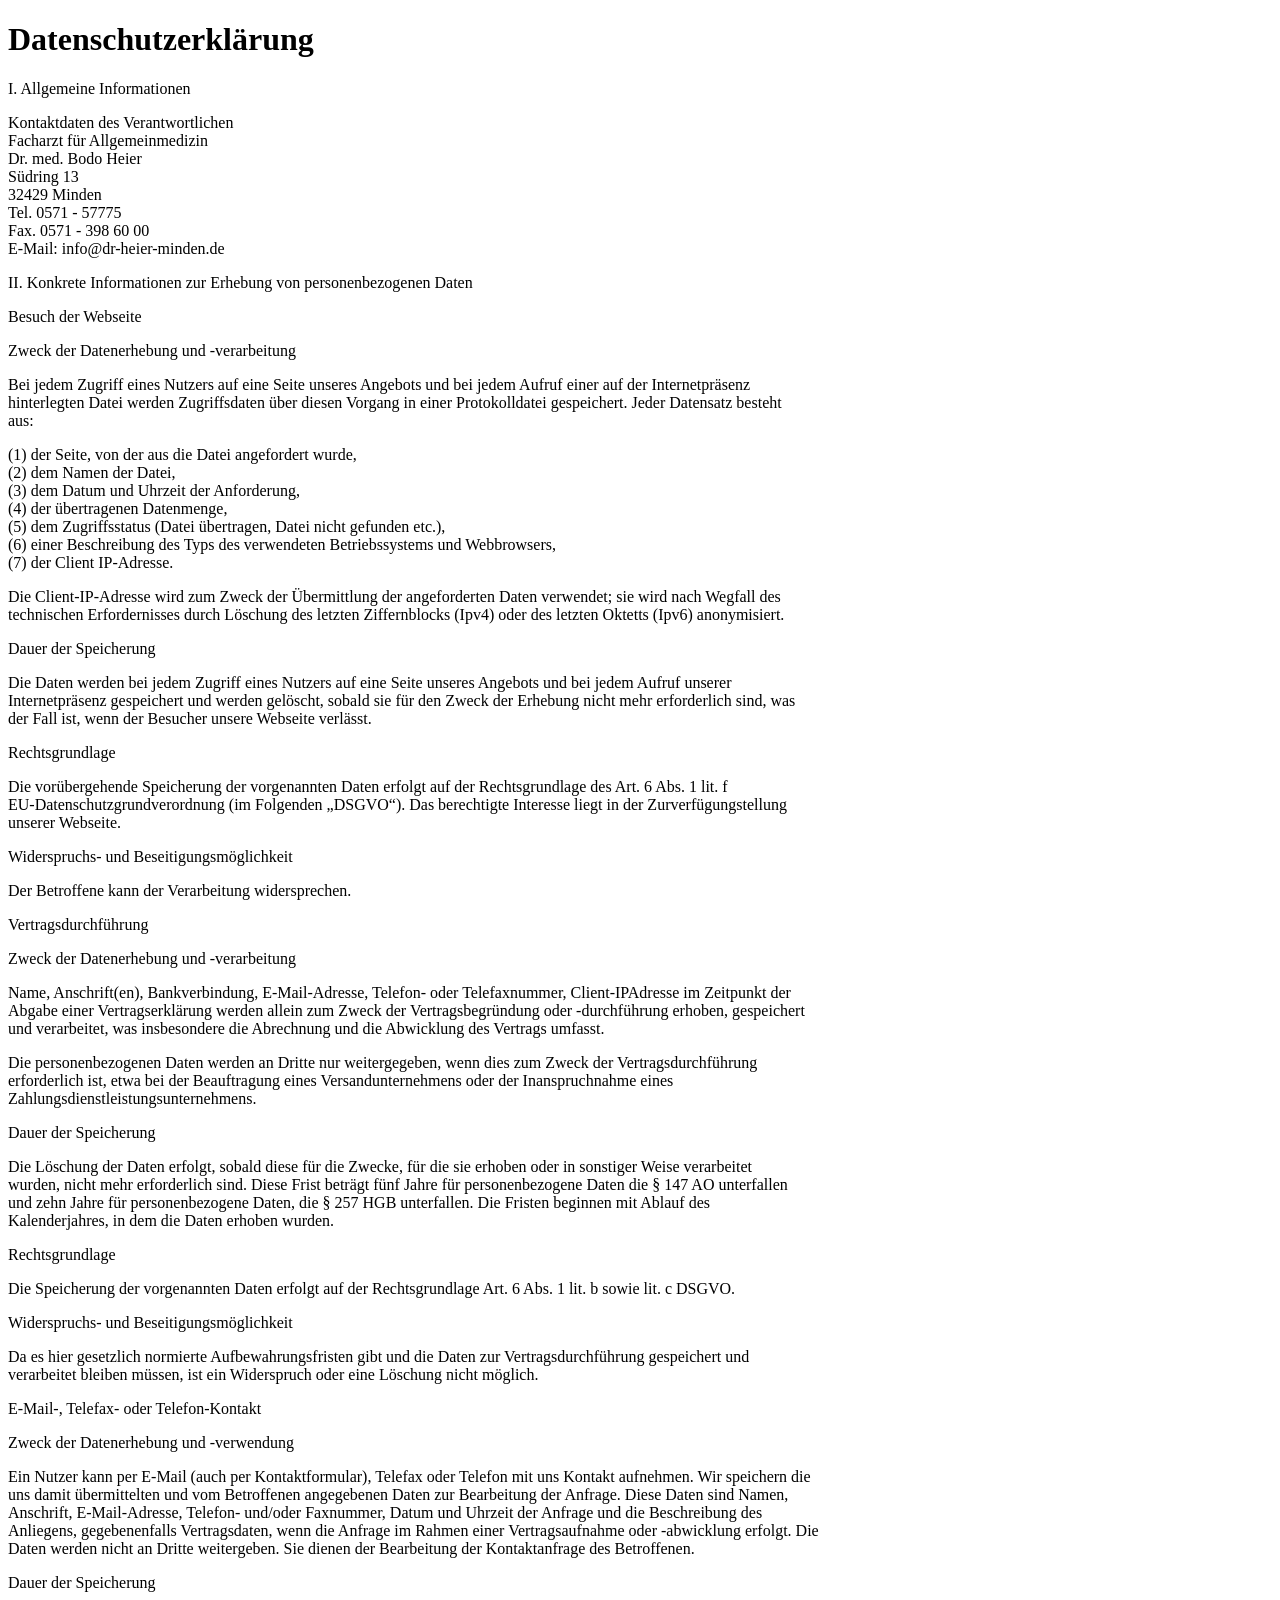
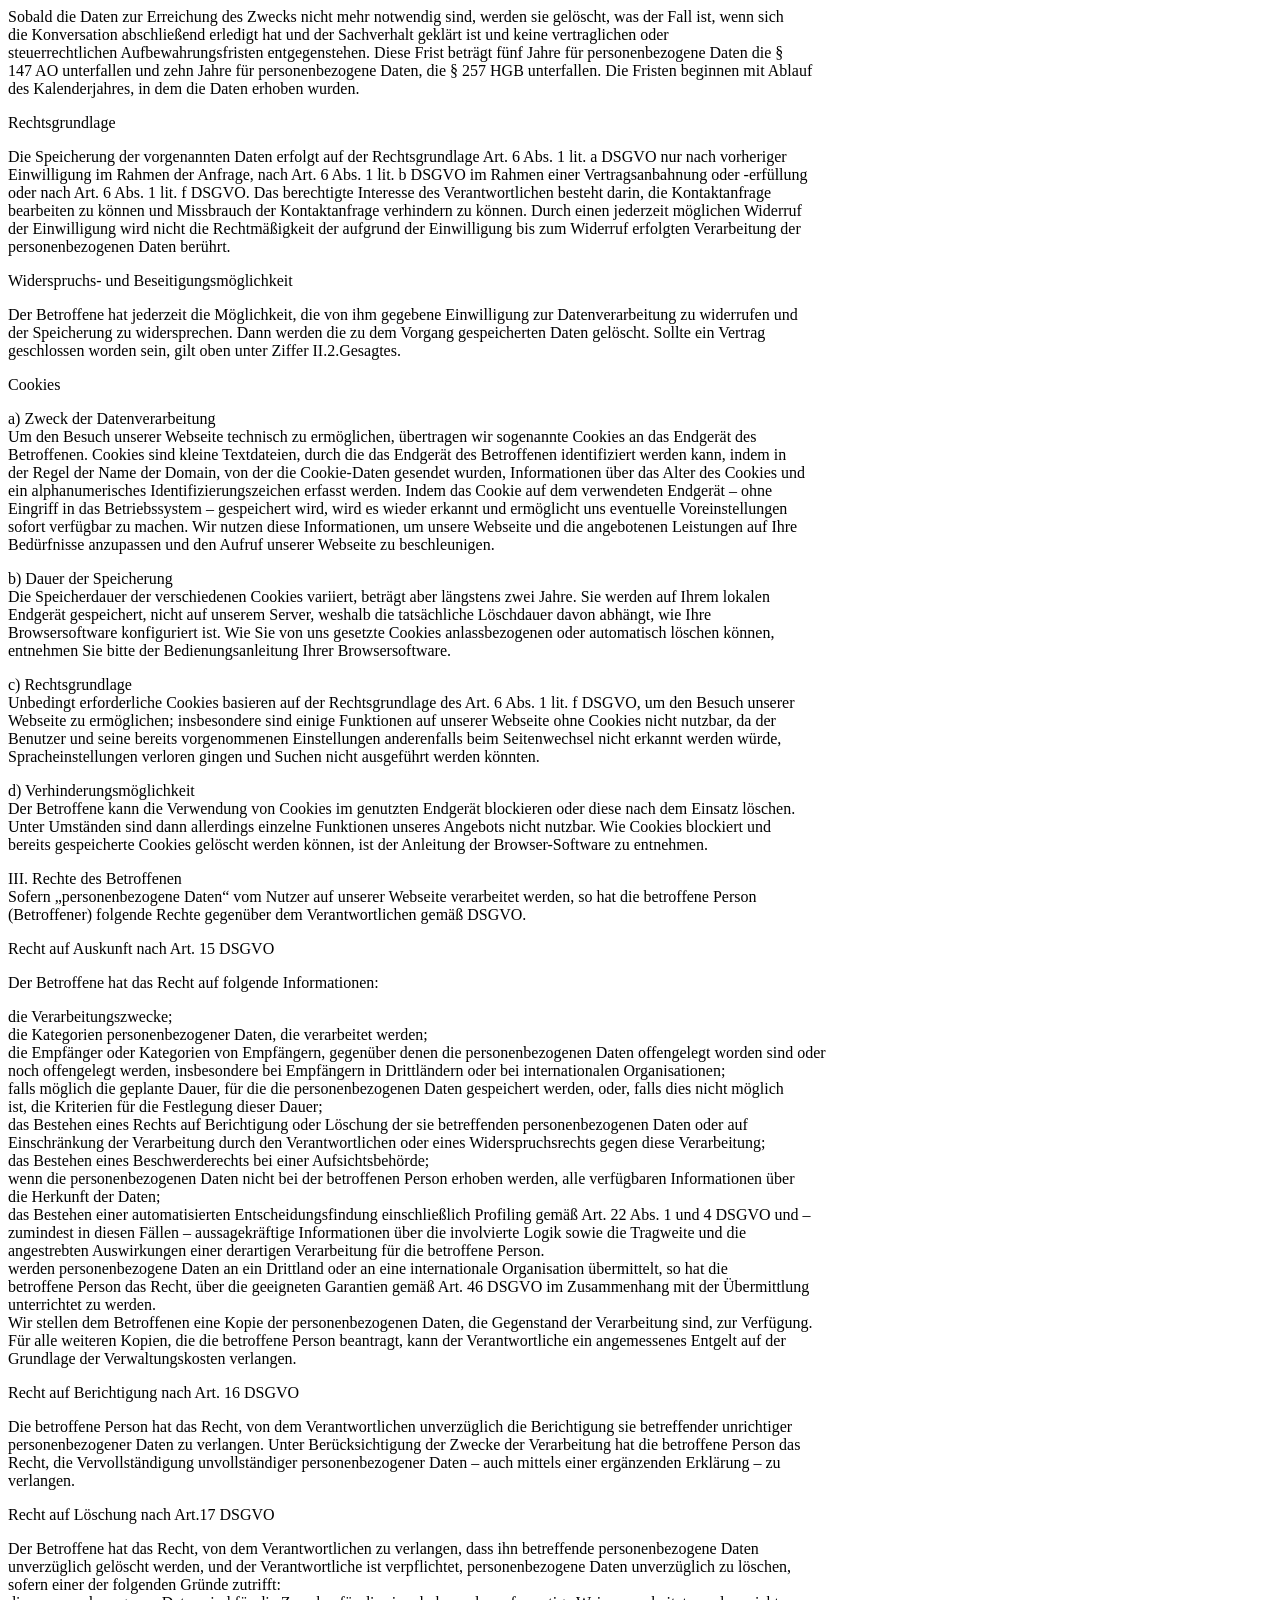
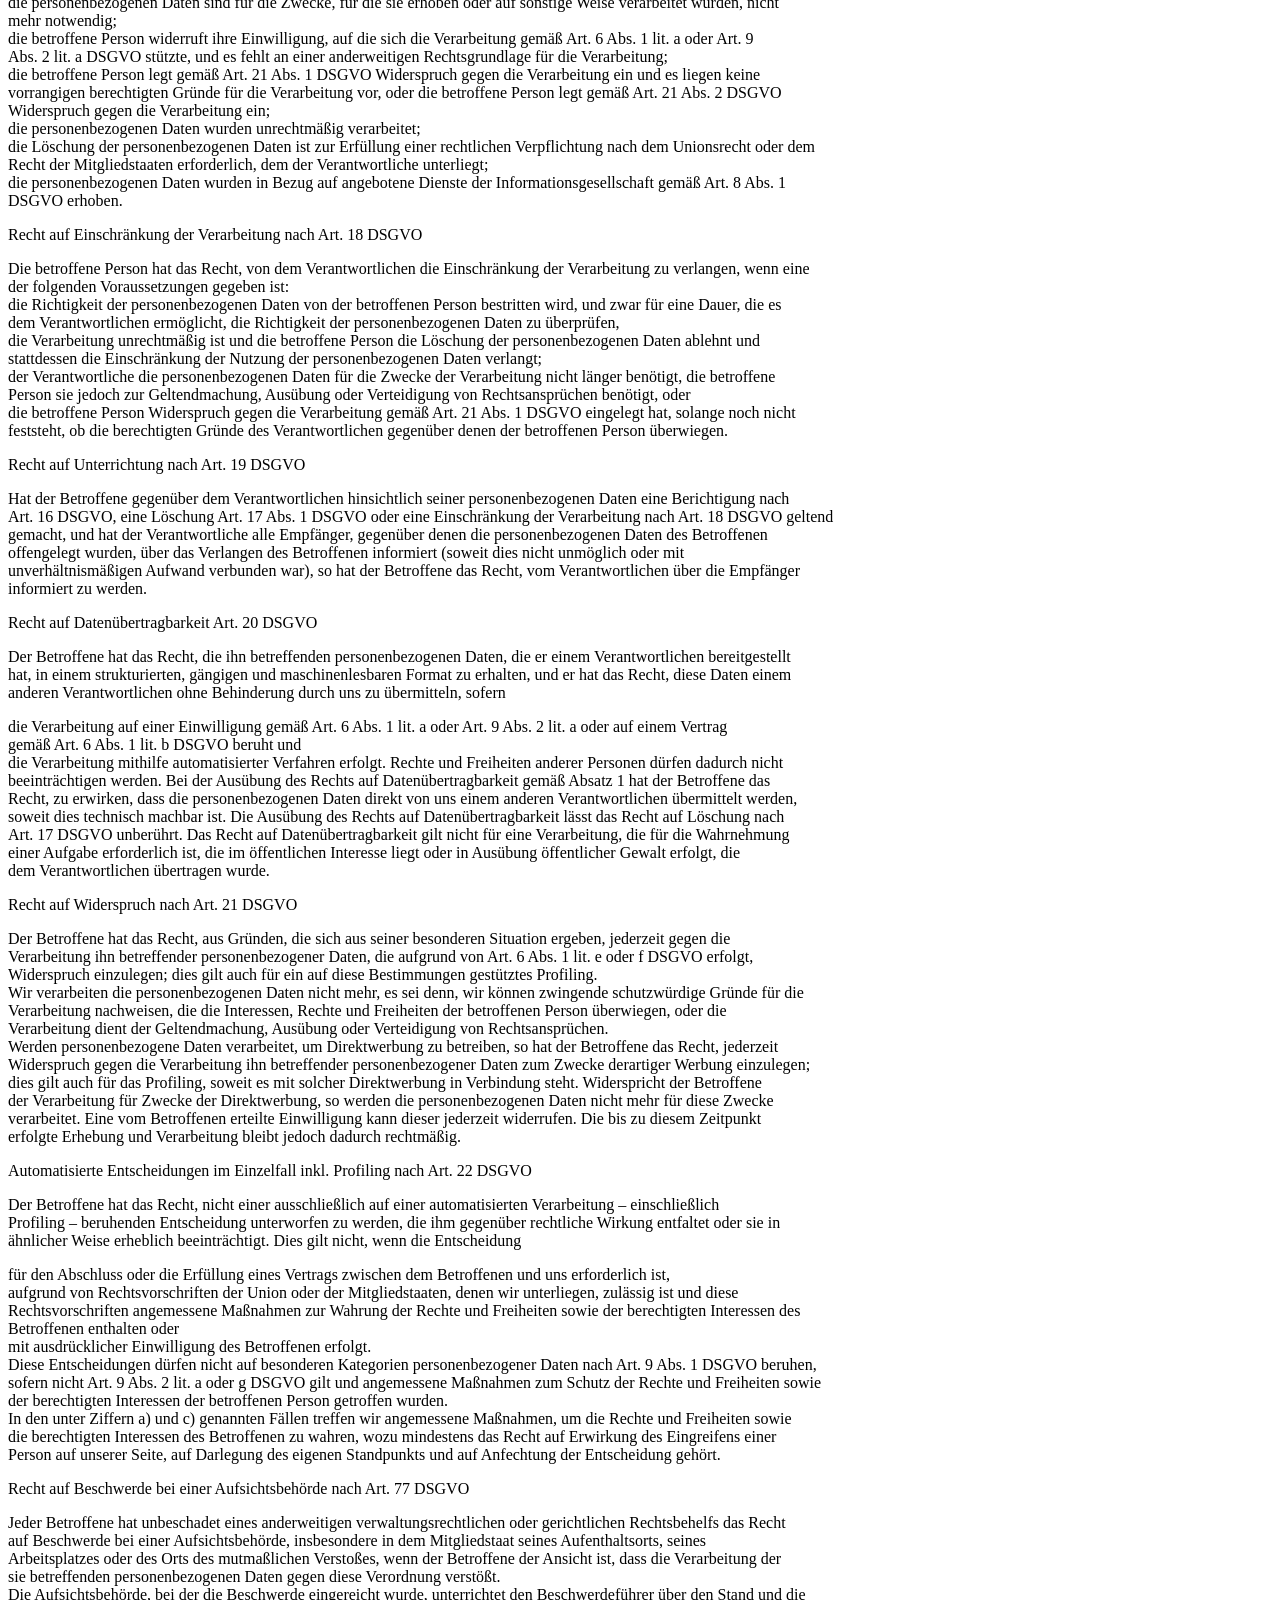
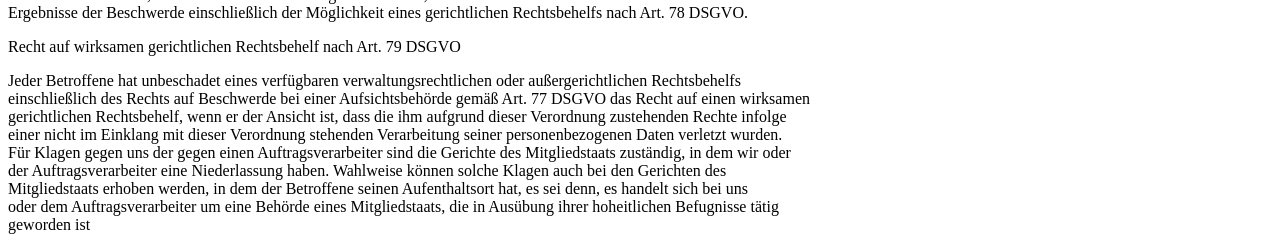
<file: datenschutz.html>
<!DOCTYPE html>
<html>

<head>
    <meta charset="utf-8">
    <title>Datenschutz­erklärung.md</title>
    <style></style>
</head>

<body id="preview">
    <h1 class="code-line" data-line-start=0 data-line-end=1><a id="Datenschutzerklrung_0"></a>Datenschutz­erklärung</h1>
    <p class="has-line-data" data-line-start="2" data-line-end="3">I. Allgemeine Informationen</p>
    <p class="has-line-data" data-line-start="4" data-line-end="12">Kontaktdaten des Verantwortlichen<br>
        Facharzt für Allgemeinmedizin<br>
        Dr. med. Bodo Heier<br>
        Südring 13<br>
        32429 Minden<br>
        Tel. 0571 - 57775<br>
        Fax. 0571 - 398 60 00<br>
        E-Mail: info@dr-heier-minden.de</p>
    <p class="has-line-data" data-line-start="13" data-line-end="14">II. Konkrete Informationen zur Erhebung von
        personenbezogenen Daten</p>
    <p class="has-line-data" data-line-start="15" data-line-end="16">Besuch der Webseite</p>
    <p class="has-line-data" data-line-start="17" data-line-end="18">Zweck der Datenerhebung und -verarbeitung</p>
    <p class="has-line-data" data-line-start="19" data-line-end="22">Bei jedem Zugriff eines Nutzers auf eine Seite
        unseres Angebots und bei jedem Aufruf einer auf der Internetpräsenz<br>
        hinterlegten Datei werden Zugriffsdaten über diesen Vorgang in einer Protokolldatei gespeichert. Jeder Datensatz
        besteht<br>
        aus:</p>
    <p class="has-line-data" data-line-start="23" data-line-end="30">(1) der Seite, von der aus die Datei angefordert
        wurde,<br>
        (2) dem Namen der Datei,<br>
        (3) dem Datum und Uhrzeit der Anforderung,<br>
        (4) der übertragenen Datenmenge,<br>
        (5) dem Zugriffsstatus (Datei übertragen, Datei nicht gefunden etc.),<br>
        (6) einer Beschreibung des Typs des verwendeten Betriebssystems und Webbrowsers,<br>
        (7) der Client IP-Adresse.</p>
    <p class="has-line-data" data-line-start="31" data-line-end="33">Die Client-IP-Adresse wird zum Zweck der
        Übermittlung der angeforderten Daten verwendet; sie wird nach Wegfall des<br>
        technischen Erfordernisses durch Löschung des letzten Ziffernblocks (Ipv4) oder des letzten Oktetts (Ipv6)
        anonymisiert.</p>
    <p class="has-line-data" data-line-start="34" data-line-end="35">Dauer der Speicherung</p>
    <p class="has-line-data" data-line-start="36" data-line-end="39">Die Daten werden bei jedem Zugriff eines Nutzers
        auf eine Seite unseres Angebots und bei jedem Aufruf unserer<br>
        Internetpräsenz gespeichert und werden gelöscht, sobald sie für den Zweck der Erhebung nicht mehr erforderlich
        sind, was<br>
        der Fall ist, wenn der Besucher unsere Webseite verlässt.</p>
    <p class="has-line-data" data-line-start="40" data-line-end="41">Rechtsgrundlage</p>
    <p class="has-line-data" data-line-start="42" data-line-end="45">Die vorübergehende Speicherung der vorgenannten
        Daten erfolgt auf der Rechtsgrundlage des Art. 6 Abs. 1 lit. f<br>
        EU-Datenschutzgrundverordnung (im Folgenden „DSGVO“). Das berechtigte Interesse liegt in der
        Zurverfügungstellung<br>
        unserer Webseite.</p>
    <p class="has-line-data" data-line-start="46" data-line-end="47">Widerspruchs- und Beseitigungsmöglichkeit</p>
    <p class="has-line-data" data-line-start="48" data-line-end="49">Der Betroffene kann der Verarbeitung widersprechen.
    </p>
    <p class="has-line-data" data-line-start="50" data-line-end="51">Vertragsdurchführung</p>
    <p class="has-line-data" data-line-start="52" data-line-end="53">Zweck der Datenerhebung und -verarbeitung</p>
    <p class="has-line-data" data-line-start="54" data-line-end="57">Name, Anschrift(en), Bankverbindung,
        E-Mail-Adresse, Telefon- oder Telefaxnummer, Client-IPAdresse im Zeitpunkt der<br>
        Abgabe einer Vertragserklärung werden allein zum Zweck der Vertragsbegründung oder -durchführung erhoben,
        gespeichert<br>
        und verarbeitet, was insbesondere die Abrechnung und die Abwicklung des Vertrags umfasst.</p>
    <p class="has-line-data" data-line-start="58" data-line-end="61">Die personenbezogenen Daten werden an Dritte nur
        weitergegeben, wenn dies zum Zweck der Vertragsdurchführung<br>
        erforderlich ist, etwa bei der Beauftragung eines Versandunternehmens oder der Inanspruchnahme eines<br>
        Zahlungsdienstleistungsunternehmens.</p>
    <p class="has-line-data" data-line-start="62" data-line-end="63">Dauer der Speicherung</p>
    <p class="has-line-data" data-line-start="64" data-line-end="68">Die Löschung der Daten erfolgt, sobald diese für
        die Zwecke, für die sie erhoben oder in sonstiger Weise verarbeitet<br>
        wurden, nicht mehr erforderlich sind. Diese Frist beträgt fünf Jahre für personenbezogene Daten die § 147 AO
        unterfallen<br>
        und zehn Jahre für personenbezogene Daten, die § 257 HGB unterfallen. Die Fristen beginnen mit Ablauf des<br>
        Kalenderjahres, in dem die Daten erhoben wurden.</p>
    <p class="has-line-data" data-line-start="69" data-line-end="70">Rechtsgrundlage</p>
    <p class="has-line-data" data-line-start="71" data-line-end="72">Die Speicherung der vorgenannten Daten erfolgt auf
        der Rechtsgrundlage Art. 6 Abs. 1 lit. b sowie lit. c DSGVO.</p>
    <p class="has-line-data" data-line-start="73" data-line-end="74">Widerspruchs- und Beseitigungsmöglichkeit</p>
    <p class="has-line-data" data-line-start="75" data-line-end="77">Da es hier gesetzlich normierte
        Aufbewahrungsfristen gibt und die Daten zur Vertragsdurchführung gespeichert und<br>
        verarbeitet bleiben müssen, ist ein Widerspruch oder eine Löschung nicht möglich.</p>
    <p class="has-line-data" data-line-start="78" data-line-end="79">E-Mail-, Telefax- oder Telefon-Kontakt</p>
    <p class="has-line-data" data-line-start="80" data-line-end="81">Zweck der Datenerhebung und -verwendung</p>
    <p class="has-line-data" data-line-start="82" data-line-end="87">Ein Nutzer kann per E-Mail (auch per
        Kontaktformular), Telefax oder Telefon mit uns Kontakt aufnehmen. Wir speichern die<br>
        uns damit übermittelten und vom Betroffenen angegebenen Daten zur Bearbeitung der Anfrage. Diese Daten sind
        Namen,<br>
        Anschrift, E-Mail-Adresse, Telefon- und/oder Faxnummer, Datum und Uhrzeit der Anfrage und die Beschreibung
        des<br>
        Anliegens, gegebenenfalls Vertragsdaten, wenn die Anfrage im Rahmen einer Vertragsaufnahme oder -abwicklung
        erfolgt. Die<br>
        Daten werden nicht an Dritte weitergeben. Sie dienen der Bearbeitung der Kontaktanfrage des Betroffenen.</p>
    <p class="has-line-data" data-line-start="88" data-line-end="89">Dauer der Speicherung</p>
    <p class="has-line-data" data-line-start="90" data-line-end="95">Sobald die Daten zur Erreichung des Zwecks nicht
        mehr notwendig sind, werden sie gelöscht, was der Fall ist, wenn sich<br>
        die Konversation abschließend erledigt hat und der Sachverhalt geklärt ist und keine vertraglichen oder<br>
        steuerrechtlichen Aufbewahrungsfristen entgegenstehen. Diese Frist beträgt fünf Jahre für personenbezogene Daten
        die §<br>
        147 AO unterfallen und zehn Jahre für personenbezogene Daten, die § 257 HGB unterfallen. Die Fristen beginnen
        mit Ablauf<br>
        des Kalenderjahres, in dem die Daten erhoben wurden.</p>
    <p class="has-line-data" data-line-start="96" data-line-end="97">Rechtsgrundlage</p>
    <p class="has-line-data" data-line-start="98" data-line-end="104">Die Speicherung der vorgenannten Daten erfolgt auf
        der Rechtsgrundlage Art. 6 Abs. 1 lit. a DSGVO nur nach vorheriger<br>
        Einwilligung im Rahmen der Anfrage, nach Art. 6 Abs. 1 lit. b DSGVO im Rahmen einer Vertragsanbahnung oder
        -erfüllung<br>
        oder nach Art. 6 Abs. 1 lit. f DSGVO. Das berechtigte Interesse des Verantwortlichen besteht darin, die
        Kontaktanfrage<br>
        bearbeiten zu können und Missbrauch der Kontaktanfrage verhindern zu können. Durch einen jederzeit möglichen
        Widerruf<br>
        der Einwilligung wird nicht die Rechtmäßigkeit der aufgrund der Einwilligung bis zum Widerruf erfolgten
        Verarbeitung der<br>
        personenbezogenen Daten berührt.</p>
    <p class="has-line-data" data-line-start="105" data-line-end="106">Widerspruchs- und Beseitigungsmöglichkeit</p>
    <p class="has-line-data" data-line-start="107" data-line-end="110">Der Betroffene hat jederzeit die Möglichkeit, die
        von ihm gegebene Einwilligung zur Datenverarbeitung zu widerrufen und<br>
        der Speicherung zu widersprechen. Dann werden die zu dem Vorgang gespeicherten Daten gelöscht. Sollte ein
        Vertrag<br>
        geschlossen worden sein, gilt oben unter Ziffer II.2.Gesagtes.</p>
    <p class="has-line-data" data-line-start="111" data-line-end="112">Cookies</p>
    <p class="has-line-data" data-line-start="113" data-line-end="121">a) Zweck der Datenverarbeitung<br>
        Um den Besuch unserer Webseite technisch zu ermöglichen, übertragen wir sogenannte Cookies an das Endgerät
        des<br>
        Betroffenen. Cookies sind kleine Textdateien, durch die das Endgerät des Betroffenen identifiziert werden kann,
        indem in<br>
        der Regel der Name der Domain, von der die Cookie-Daten gesendet wurden, Informationen über das Alter des
        Cookies und<br>
        ein alphanumerisches Identifizierungszeichen erfasst werden. Indem das Cookie auf dem verwendeten Endgerät –
        ohne<br>
        Eingriff in das Betriebssystem – gespeichert wird, wird es wieder erkannt und ermöglicht uns eventuelle
        Voreinstellungen<br>
        sofort verfügbar zu machen. Wir nutzen diese Informationen, um unsere Webseite und die angebotenen Leistungen
        auf Ihre<br>
        Bedürfnisse anzupassen und den Aufruf unserer Webseite zu beschleunigen.</p>
    <p class="has-line-data" data-line-start="122" data-line-end="127">b) Dauer der Speicherung<br>
        Die Speicherdauer der verschiedenen Cookies variiert, beträgt aber längstens zwei Jahre. Sie werden auf Ihrem
        lokalen<br>
        Endgerät gespeichert, nicht auf unserem Server, weshalb die tatsächliche Löschdauer davon abhängt, wie Ihre<br>
        Browsersoftware konfiguriert ist. Wie Sie von uns gesetzte Cookies anlassbezogenen oder automatisch löschen
        können,<br>
        entnehmen Sie bitte der Bedienungsanleitung Ihrer Browsersoftware.</p>
    <p class="has-line-data" data-line-start="128" data-line-end="133">c) Rechtsgrundlage<br>
        Unbedingt erforderliche Cookies basieren auf der Rechtsgrundlage des Art. 6 Abs. 1 lit. f DSGVO, um den Besuch
        unserer<br>
        Webseite zu ermöglichen; insbesondere sind einige Funktionen auf unserer Webseite ohne Cookies nicht nutzbar, da
        der<br>
        Benutzer und seine bereits vorgenommenen Einstellungen anderenfalls beim Seitenwechsel nicht erkannt werden
        würde,<br>
        Spracheinstellungen verloren gingen und Suchen nicht ausgeführt werden könnten.</p>
    <p class="has-line-data" data-line-start="134" data-line-end="138">d) Verhinderungsmöglichkeit<br>
        Der Betroffene kann die Verwendung von Cookies im genutzten Endgerät blockieren oder diese nach dem Einsatz
        löschen.<br>
        Unter Umständen sind dann allerdings einzelne Funktionen unseres Angebots nicht nutzbar. Wie Cookies blockiert
        und<br>
        bereits gespeicherte Cookies gelöscht werden können, ist der Anleitung der Browser-Software zu entnehmen.</p>
    <p class="has-line-data" data-line-start="139" data-line-end="142">III. Rechte des Betroffenen<br>
        Sofern „personenbezogene Daten“ vom Nutzer auf unserer Webseite verarbeitet werden, so hat die betroffene
        Person<br>
        (Betroffener) folgende Rechte gegenüber dem Verantwortlichen gemäß DSGVO.</p>
    <p class="has-line-data" data-line-start="143" data-line-end="144">Recht auf Auskunft nach Art. 15 DSGVO</p>
    <p class="has-line-data" data-line-start="145" data-line-end="146">Der Betroffene hat das Recht auf folgende
        Informationen:</p>
    <p class="has-line-data" data-line-start="147" data-line-end="167">die Verarbeitungszwecke;<br>
        die Kategorien personenbezogener Daten, die verarbeitet werden;<br>
        die Empfänger oder Kategorien von Empfängern, gegenüber denen die personenbezogenen Daten offengelegt worden
        sind oder<br>
        noch offengelegt werden, insbesondere bei Empfängern in Drittländern oder bei internationalen
        Organisationen;<br>
        falls möglich die geplante Dauer, für die die personenbezogenen Daten gespeichert werden, oder, falls dies nicht
        möglich<br>
        ist, die Kriterien für die Festlegung dieser Dauer;<br>
        das Bestehen eines Rechts auf Berichtigung oder Löschung der sie betreffenden personenbezogenen Daten oder
        auf<br>
        Einschränkung der Verarbeitung durch den Verantwortlichen oder eines Widerspruchsrechts gegen diese
        Verarbeitung;<br>
        das Bestehen eines Beschwerderechts bei einer Aufsichtsbehörde;<br>
        wenn die personenbezogenen Daten nicht bei der betroffenen Person erhoben werden, alle verfügbaren Informationen
        über<br>
        die Herkunft der Daten;<br>
        das Bestehen einer automatisierten Entscheidungsfindung einschließlich Profiling gemäß Art. 22 Abs. 1 und 4
        DSGVO und –<br>
        zumindest in diesen Fällen – aussagekräftige Informationen über die involvierte Logik sowie die Tragweite und
        die<br>
        angestrebten Auswirkungen einer derartigen Verarbeitung für die betroffene Person.<br>
        werden personenbezogene Daten an ein Drittland oder an eine internationale Organisation übermittelt, so hat
        die<br>
        betroffene Person das Recht, über die geeigneten Garantien gemäß Art. 46 DSGVO im Zusammenhang mit der
        Übermittlung<br>
        unterrichtet zu werden.<br>
        Wir stellen dem Betroffenen eine Kopie der personenbezogenen Daten, die Gegenstand der Verarbeitung sind, zur
        Verfügung.<br>
        Für alle weiteren Kopien, die die betroffene Person beantragt, kann der Verantwortliche ein angemessenes Entgelt
        auf der<br>
        Grundlage der Verwaltungskosten verlangen.</p>
    <p class="has-line-data" data-line-start="168" data-line-end="169">Recht auf Berichtigung nach Art. 16 DSGVO</p>
    <p class="has-line-data" data-line-start="170" data-line-end="174">Die betroffene Person hat das Recht, von dem
        Verantwortlichen unverzüglich die Berichtigung sie betreffender unrichtiger<br>
        personenbezogener Daten zu verlangen. Unter Berücksichtigung der Zwecke der Verarbeitung hat die betroffene
        Person das<br>
        Recht, die Vervollständigung unvollständiger personenbezogener Daten – auch mittels einer ergänzenden Erklärung
        – zu<br>
        verlangen.</p>
    <p class="has-line-data" data-line-start="175" data-line-end="176">Recht auf Löschung nach Art.17 DSGVO</p>
    <p class="has-line-data" data-line-start="177" data-line-end="192">Der Betroffene hat das Recht, von dem
        Verantwortlichen zu verlangen, dass ihn betreffende personenbezogene Daten<br>
        unverzüglich gelöscht werden, und der Verantwortliche ist verpflichtet, personenbezogene Daten unverzüglich zu
        löschen,<br>
        sofern einer der folgenden Gründe zutrifft:<br>
        die personenbezogenen Daten sind für die Zwecke, für die sie erhoben oder auf sonstige Weise verarbeitet wurden,
        nicht<br>
        mehr notwendig;<br>
        die betroffene Person widerruft ihre Einwilligung, auf die sich die Verarbeitung gemäß Art. 6 Abs. 1 lit. a oder
        Art. 9<br>
        Abs. 2 lit. a DSGVO stützte, und es fehlt an einer anderweitigen Rechtsgrundlage für die Verarbeitung;<br>
        die betroffene Person legt gemäß Art. 21 Abs. 1 DSGVO Widerspruch gegen die Verarbeitung ein und es liegen
        keine<br>
        vorrangigen berechtigten Gründe für die Verarbeitung vor, oder die betroffene Person legt gemäß Art. 21 Abs. 2
        DSGVO<br>
        Widerspruch gegen die Verarbeitung ein;<br>
        die personenbezogenen Daten wurden unrechtmäßig verarbeitet;<br>
        die Löschung der personenbezogenen Daten ist zur Erfüllung einer rechtlichen Verpflichtung nach dem Unionsrecht
        oder dem<br>
        Recht der Mitgliedstaaten erforderlich, dem der Verantwortliche unterliegt;<br>
        die personenbezogenen Daten wurden in Bezug auf angebotene Dienste der Informationsgesellschaft gemäß Art. 8
        Abs. 1<br>
        DSGVO erhoben.</p>
    <p class="has-line-data" data-line-start="193" data-line-end="194">Recht auf Einschränkung der Verarbeitung nach
        Art. 18 DSGVO</p>
    <p class="has-line-data" data-line-start="195" data-line-end="205">Die betroffene Person hat das Recht, von dem
        Verantwortlichen die Einschränkung der Verarbeitung zu verlangen, wenn eine<br>
        der folgenden Voraussetzungen gegeben ist:<br>
        die Richtigkeit der personenbezogenen Daten von der betroffenen Person bestritten wird, und zwar für eine Dauer,
        die es<br>
        dem Verantwortlichen ermöglicht, die Richtigkeit der personenbezogenen Daten zu überprüfen,<br>
        die Verarbeitung unrechtmäßig ist und die betroffene Person die Löschung der personenbezogenen Daten ablehnt
        und<br>
        stattdessen die Einschränkung der Nutzung der personenbezogenen Daten verlangt;<br>
        der Verantwortliche die personenbezogenen Daten für die Zwecke der Verarbeitung nicht länger benötigt, die
        betroffene<br>
        Person sie jedoch zur Geltendmachung, Ausübung oder Verteidigung von Rechtsansprüchen benötigt, oder<br>
        die betroffene Person Widerspruch gegen die Verarbeitung gemäß Art. 21 Abs. 1 DSGVO eingelegt hat, solange noch
        nicht<br>
        feststeht, ob die berechtigten Gründe des Verantwortlichen gegenüber denen der betroffenen Person überwiegen.
    </p>
    <p class="has-line-data" data-line-start="206" data-line-end="207">Recht auf Unterrichtung nach Art. 19 DSGVO</p>
    <p class="has-line-data" data-line-start="208" data-line-end="214">Hat der Betroffene gegenüber dem Verantwortlichen
        hinsichtlich seiner personenbezogenen Daten eine Berichtigung nach<br>
        Art. 16 DSGVO, eine Löschung Art. 17 Abs. 1 DSGVO oder eine Einschränkung der Verarbeitung nach Art. 18 DSGVO
        geltend<br>
        gemacht, und hat der Verantwortliche alle Empfänger, gegenüber denen die personenbezogenen Daten des
        Betroffenen<br>
        offengelegt wurden, über das Verlangen des Betroffenen informiert (soweit dies nicht unmöglich oder mit<br>
        unverhältnismäßigen Aufwand verbunden war), so hat der Betroffene das Recht, vom Verantwortlichen über die
        Empfänger<br>
        informiert zu werden.</p>
    <p class="has-line-data" data-line-start="215" data-line-end="216">Recht auf Datenübertragbarkeit Art. 20 DSGVO</p>
    <p class="has-line-data" data-line-start="217" data-line-end="220">Der Betroffene hat das Recht, die ihn
        betreffenden personenbezogenen Daten, die er einem Verantwortlichen bereitgestellt<br>
        hat, in einem strukturierten, gängigen und maschinenlesbaren Format zu erhalten, und er hat das Recht, diese
        Daten einem<br>
        anderen Verantwortlichen ohne Behinderung durch uns zu übermitteln, sofern</p>
    <p class="has-line-data" data-line-start="221" data-line-end="230">die Verarbeitung auf einer Einwilligung gemäß
        Art. 6 Abs. 1 lit. a oder Art. 9 Abs. 2 lit. a oder auf einem Vertrag<br>
        gemäß Art. 6 Abs. 1 lit. b DSGVO beruht und<br>
        die Verarbeitung mithilfe automatisierter Verfahren erfolgt. Rechte und Freiheiten anderer Personen dürfen
        dadurch nicht<br>
        beeinträchtigen werden. Bei der Ausübung des Rechts auf Datenübertragbarkeit gemäß Absatz 1 hat der Betroffene
        das<br>
        Recht, zu erwirken, dass die personenbezogenen Daten direkt von uns einem anderen Verantwortlichen übermittelt
        werden,<br>
        soweit dies technisch machbar ist. Die Ausübung des Rechts auf Datenübertragbarkeit lässt das Recht auf Löschung
        nach<br>
        Art. 17 DSGVO unberührt. Das Recht auf Datenübertragbarkeit gilt nicht für eine Verarbeitung, die für die
        Wahrnehmung<br>
        einer Aufgabe erforderlich ist, die im öffentlichen Interesse liegt oder in Ausübung öffentlicher Gewalt
        erfolgt, die<br>
        dem Verantwortlichen übertragen wurde.</p>
    <p class="has-line-data" data-line-start="231" data-line-end="232">Recht auf Widerspruch nach Art. 21 DSGVO</p>
    <p class="has-line-data" data-line-start="233" data-line-end="245">Der Betroffene hat das Recht, aus Gründen, die
        sich aus seiner besonderen Situation ergeben, jederzeit gegen die<br>
        Verarbeitung ihn betreffender personenbezogener Daten, die aufgrund von Art. 6 Abs. 1 lit. e oder f DSGVO
        erfolgt,<br>
        Widerspruch einzulegen; dies gilt auch für ein auf diese Bestimmungen gestütztes Profiling.<br>
        Wir verarbeiten die personenbezogenen Daten nicht mehr, es sei denn, wir können zwingende schutzwürdige Gründe
        für die<br>
        Verarbeitung nachweisen, die die Interessen, Rechte und Freiheiten der betroffenen Person überwiegen, oder
        die<br>
        Verarbeitung dient der Geltendmachung, Ausübung oder Verteidigung von Rechtsansprüchen.<br>
        Werden personenbezogene Daten verarbeitet, um Direktwerbung zu betreiben, so hat der Betroffene das Recht,
        jederzeit<br>
        Widerspruch gegen die Verarbeitung ihn betreffender personenbezogener Daten zum Zwecke derartiger Werbung
        einzulegen;<br>
        dies gilt auch für das Profiling, soweit es mit solcher Direktwerbung in Verbindung steht. Widerspricht der
        Betroffene<br>
        der Verarbeitung für Zwecke der Direktwerbung, so werden die personenbezogenen Daten nicht mehr für diese
        Zwecke<br>
        verarbeitet. Eine vom Betroffenen erteilte Einwilligung kann dieser jederzeit widerrufen. Die bis zu diesem
        Zeitpunkt<br>
        erfolgte Erhebung und Verarbeitung bleibt jedoch dadurch rechtmäßig.</p>
    <p class="has-line-data" data-line-start="246" data-line-end="247">Automatisierte Entscheidungen im Einzelfall inkl.
        Profiling nach Art. 22 DSGVO</p>
    <p class="has-line-data" data-line-start="248" data-line-end="251">Der Betroffene hat das Recht, nicht einer
        ausschließlich auf einer automatisierten Verarbeitung – einschließlich<br>
        Profiling – beruhenden Entscheidung unterworfen zu werden, die ihm gegenüber rechtliche Wirkung entfaltet oder
        sie in<br>
        ähnlicher Weise erheblich beeinträchtigt. Dies gilt nicht, wenn die Entscheidung</p>
    <p class="has-line-data" data-line-start="252" data-line-end="263">für den Abschluss oder die Erfüllung eines
        Vertrags zwischen dem Betroffenen und uns erforderlich ist,<br>
        aufgrund von Rechtsvorschriften der Union oder der Mitgliedstaaten, denen wir unterliegen, zulässig ist und
        diese<br>
        Rechtsvorschriften angemessene Maßnahmen zur Wahrung der Rechte und Freiheiten sowie der berechtigten Interessen
        des<br>
        Betroffenen enthalten oder<br>
        mit ausdrücklicher Einwilligung des Betroffenen erfolgt.<br>
        Diese Entscheidungen dürfen nicht auf besonderen Kategorien personenbezogener Daten nach Art. 9 Abs. 1 DSGVO
        beruhen,<br>
        sofern nicht Art. 9 Abs. 2 lit. a oder g DSGVO gilt und angemessene Maßnahmen zum Schutz der Rechte und
        Freiheiten sowie<br>
        der berechtigten Interessen der betroffenen Person getroffen wurden.<br>
        In den unter Ziffern a) und c) genannten Fällen treffen wir angemessene Maßnahmen, um die Rechte und Freiheiten
        sowie<br>
        die berechtigten Interessen des Betroffenen zu wahren, wozu mindestens das Recht auf Erwirkung des Eingreifens
        einer<br>
        Person auf unserer Seite, auf Darlegung des eigenen Standpunkts und auf Anfechtung der Entscheidung gehört.</p>
    <p class="has-line-data" data-line-start="264" data-line-end="265">Recht auf Beschwerde bei einer Aufsichtsbehörde
        nach Art. 77 DSGVO</p>
    <p class="has-line-data" data-line-start="266" data-line-end="272">Jeder Betroffene hat unbeschadet eines
        anderweitigen verwaltungsrechtlichen oder gerichtlichen Rechtsbehelfs das Recht<br>
        auf Beschwerde bei einer Aufsichtsbehörde, insbesondere in dem Mitgliedstaat seines Aufenthaltsorts, seines<br>
        Arbeitsplatzes oder des Orts des mutmaßlichen Verstoßes, wenn der Betroffene der Ansicht ist, dass die
        Verarbeitung der<br>
        sie betreffenden personenbezogenen Daten gegen diese Verordnung verstößt.<br>
        Die Aufsichtsbehörde, bei der die Beschwerde eingereicht wurde, unterrichtet den Beschwerdeführer über den Stand
        und die<br>
        Ergebnisse der Beschwerde einschließlich der Möglichkeit eines gerichtlichen Rechtsbehelfs nach Art. 78 DSGVO.
    </p>
    <p class="has-line-data" data-line-start="273" data-line-end="274">Recht auf wirksamen gerichtlichen Rechtsbehelf
        nach Art. 79 DSGVO</p>
    <p class="has-line-data" data-line-start="275" data-line-end="284">Jeder Betroffene hat unbeschadet eines
        verfügbaren verwaltungsrechtlichen oder außergerichtlichen Rechtsbehelfs<br>
        einschließlich des Rechts auf Beschwerde bei einer Aufsichtsbehörde gemäß Art. 77 DSGVO das Recht auf einen
        wirksamen<br>
        gerichtlichen Rechtsbehelf, wenn er der Ansicht ist, dass die ihm aufgrund dieser Verordnung zustehenden Rechte
        infolge<br>
        einer nicht im Einklang mit dieser Verordnung stehenden Verarbeitung seiner personenbezogenen Daten verletzt
        wurden.<br>
        Für Klagen gegen uns der gegen einen Auftragsverarbeiter sind die Gerichte des Mitgliedstaats zuständig, in dem
        wir oder<br>
        der Auftragsverarbeiter eine Niederlassung haben. Wahlweise können solche Klagen auch bei den Gerichten des<br>
        Mitgliedstaats erhoben werden, in dem der Betroffene seinen Aufenthaltsort hat, es sei denn, es handelt sich bei
        uns<br>
        oder dem Auftragsverarbeiter um eine Behörde eines Mitgliedstaats, die in Ausübung ihrer hoheitlichen Befugnisse
        tätig<br>
        geworden ist</p>
</body>

</html>
</file>
